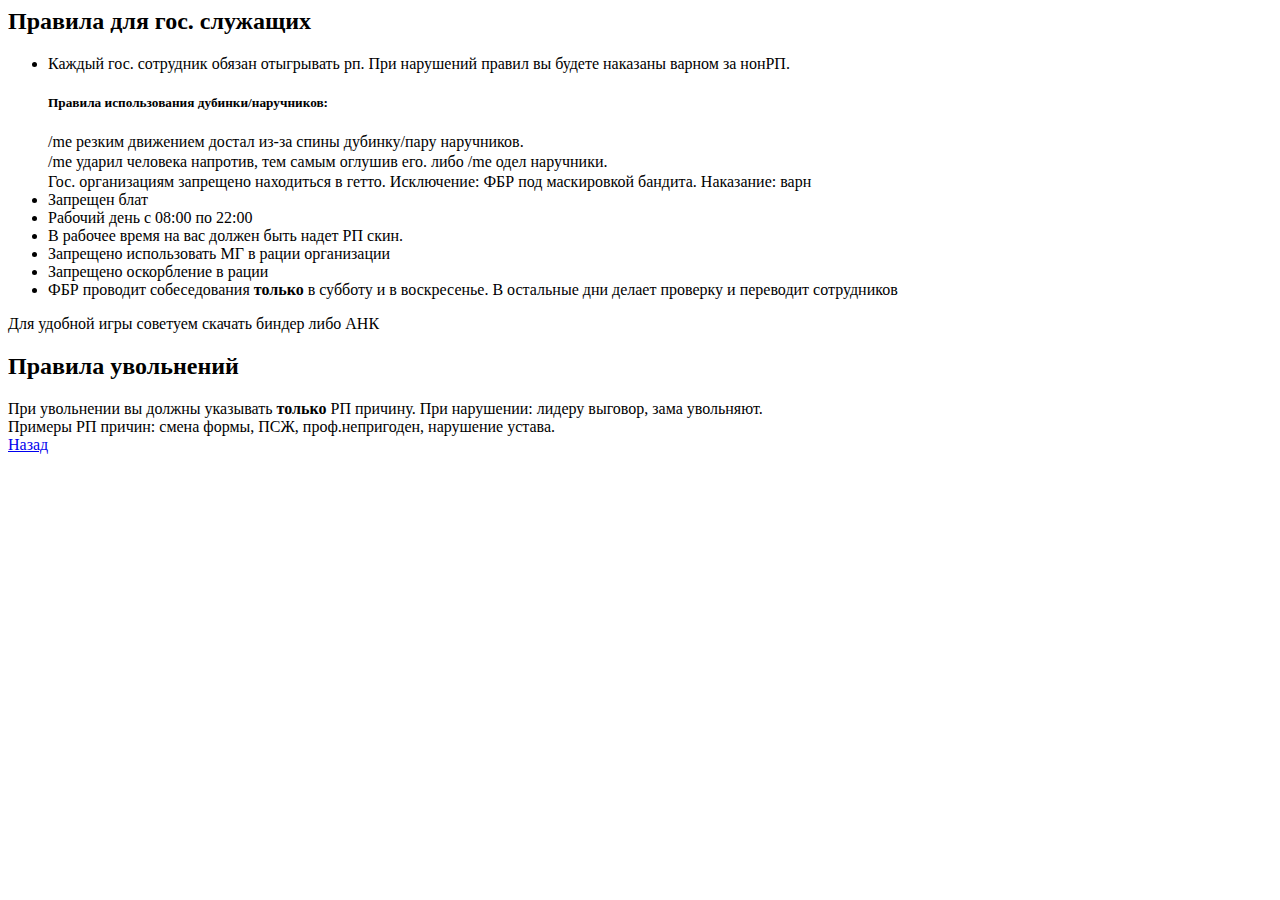
<file: gos_pr.html>
<html>
	<head>
		<meta charset="utf-8"/>
		<title>GOS</title>
		<link rel="stylesheet" href="style.css">
	</head>
	<body align="justify">
	<h2>Правила для гос. служащих</h2>
	<ul>
		<li>
			<p>Каждый гос. сотрудник обязан отыгрывать рп. При нарушений правил вы будете наказаны варном за нонРП. </p>
			<h5>Правила использования дубинки/наручников:</h5>
			<p>/me резким движением достал из-за спины дубинку/пару наручников.</p>
			<p>/me ударил человека напротив, тем самым оглушив его. либо /me одел наручники.</p>
		</li>
		</li>Гос. организациям запрещено находиться в гетто. Исключение: ФБР под маскировкой бандита. Наказание: варн</li>
		<li>Запрещен блат</li>
		<li>Рабочий день с 08:00 по 22:00</li>
		<li>В рабочее время на вас должен быть надет РП скин.</li>
		<li>Запрещено использовать МГ в рации организации</li>
		<li>Запрещено оскорбление в рации</li>
		<li>ФБР проводит собеседования <b>только</b> в субботу и в воскресенье. В остальные дни делает проверку и переводит сотрудников</li>
	</ul>
	<p>Для удобной игры советуем скачать биндер либо АНК</p>
	<h2>Правила увольнений</h2>
	При увольнении вы должны указывать <b>только</b> РП причину. При нарушении: лидеру выговор, зама увольняют.<br>Примеры РП причин: смена формы, ПСЖ, проф.непригоден, нарушение устава.
	<br><a href="index.html">Назад</a>
	</body>
</html>
</file>
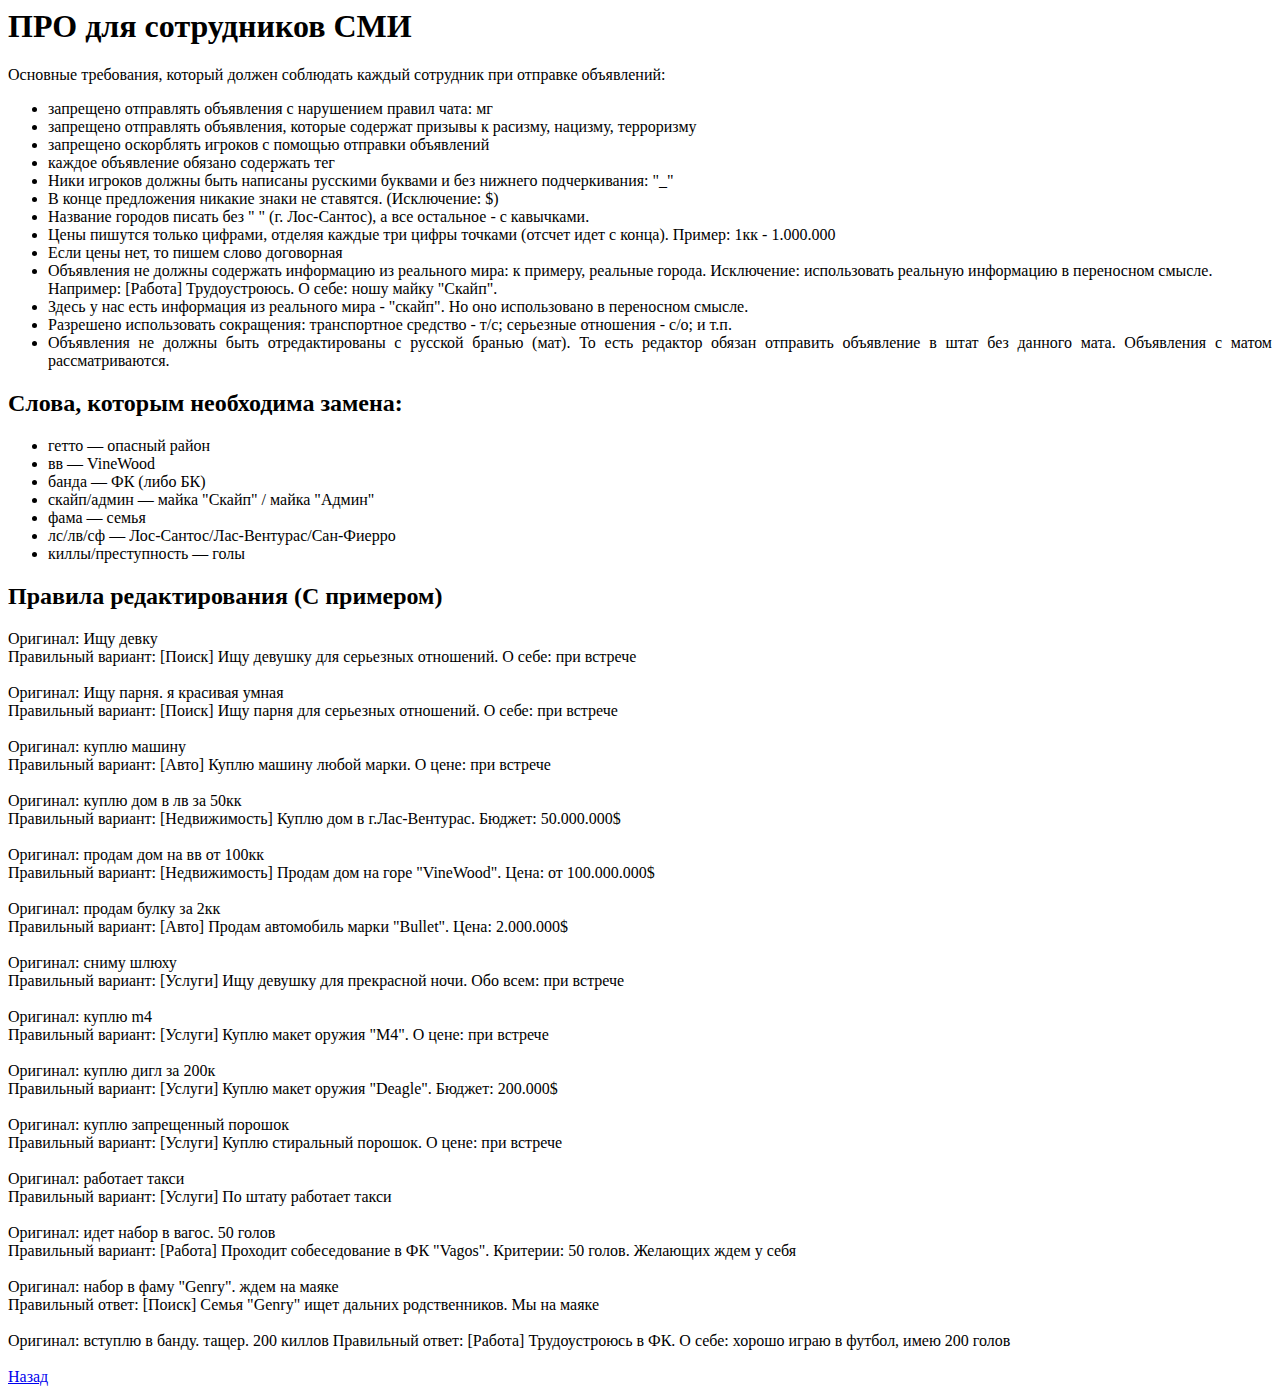
<file: pro.html>
<html>
	<head>
		<meta charset="utf-8"/>
		<title>GOS</title>
		<link rel="stylesheet" href="style.css">
	</head>
	<body align="justify">
	<h1>ПРО для сотрудников СМИ</h1>
	Основные требования, который должен соблюдать каждый сотрудник при отправке объявлений:
	<ul>
<li>запрещено отправлять объявления с нарушением правил чата: мг</li>
<li>запрещено отправлять объявления, которые содержат призывы к расизму, нацизму, терроризму</li>
<li>запрещено оскорблять игроков с помощью отправки объявлений</li>
<li>каждое объявление обязано содержать тег</li>
<li>Ники игроков должны быть написаны русскими буквами и без нижнего подчеркивания: "_"</li>
<li>В конце предложения никакие знаки не ставятся. (Исключение: $)</li>
<li>Название городов писать без " " (г. Лос-Сантос), а все остальное - с кавычками.</li>
<li>Цены пишутся только цифрами, отделяя каждые три цифры точками (отсчет идет с конца). Пример: 1кк - 1.000.000 </li>
<li>Если цены нет, то пишем слово договорная</li>
<li>Объявления не должны содержать информацию из реального мира: к примеру, реальные города. Исключение: использовать реальную информацию в переносном смысле.  
<br>Например: [Работа] Трудоустроюсь. О себе: ношу майку "Скайп". </li>
<li>Здесь у нас есть информация из реального мира - "скайп". Но оно использовано в переносном смысле.</li>
<li>Разрешено использовать сокращения: транспортное средство - т/с; серьезные отношения - с/о; и т.п.</li>
<li>Объявления не должны быть отредактированы с русской бранью (мат). То есть редактор обязан отправить объявление в штат без данного мата. Объявления с матом рассматриваются. </li>
</ul>

<h2>Слова, которым необходима замена:</h2>
<ul>
<li>гетто — опасный район</li>
<li>вв — VineWood</li>
<li>банда — ФК (либо БК)</li>
<li>скайп/админ — майка "Скайп" / майка "Админ"</li>
<li>фама — семья</li>
<li>лс/лв/сф — Лос-Сантос/Лас-Вентурас/Сан-Фиерро</li>
<li>киллы/преступность — голы</li>
</ul>

<h2>Правила редактирования (С примером)</h2>

Оригинал: Ищу девку <br>
Правильный вариант: [Поиск] Ищу девушку для серьезных отношений. О себе: при встрече  
<br><br>
Оригинал: Ищу парня. я красивая умная <br>
Правильный вариант: [Поиск] Ищу парня для серьезных отношений. О себе: при встрече  
<br><br>
Оригинал: куплю машину <br>
Правильный вариант: [Авто] Куплю машину любой марки. О цене: при встрече 
<br><br>
Оригинал: куплю дом в лв за 50кк <br>
Правильный вариант: [Недвижимость] Куплю дом в г.Лас-Вентурас. Бюджет: 50.000.000$ 
<br><br>
Оригинал: продам дом на вв от 100кк <br>
Правильный вариант: [Недвижимость] Продам дом на горе "VineWood". Цена: от 100.000.000$ 
<br><br>
Оригинал: продам булку за 2кк <br>
Правильный вариант: [Авто] Продам автомобиль марки "Bullet". Цена: 2.000.000$ 
<br><br>
Оригинал: сниму шлюху <br>
Правильный вариант: [Услуги] Ищу девушку для прекрасной ночи. Обо всем: при встрече 
<br><br>
Оригинал: куплю m4 <br>
Правильный вариант: [Услуги] Куплю макет оружия "M4". О цене: при встрече  
<br><br>
Оригинал: куплю дигл за 200к <br>
Правильный вариант: [Услуги] Куплю макет оружия "Deagle". Бюджет: 200.000$ <br><br>

Оригинал: куплю запрещенный порошок <br>
Правильный вариант: [Услуги] Куплю стиральный порошок. О цене: при встрече 
<br><br>
Оригинал: работает такси <br>
Правильный вариант: [Услуги] По штату работает такси 
<br><br>
Оригинал: идет набор в вагос. 50 голов <br>
Правильный вариант: [Работа] Проходит собеседование в ФК "Vagos". Критерии: 50 голов. Желающих ждем у себя 
  <br><br>
Оригинал: набор в фаму "Genry". ждем на маяке <br>
Правильный ответ: [Поиск] Семья "Genry" ищет дальних родственников. Мы на маяке  
<br><br>
Оригинал: вступлю в банду. тащер. 200 киллов 
Правильный ответ: [Работа] Трудоустроюсь в ФК. О себе: хорошо играю в футбол, имею 200 голов <br>
	<br><a href="index.html">Назад</a>
	</body>
</html>
</file>
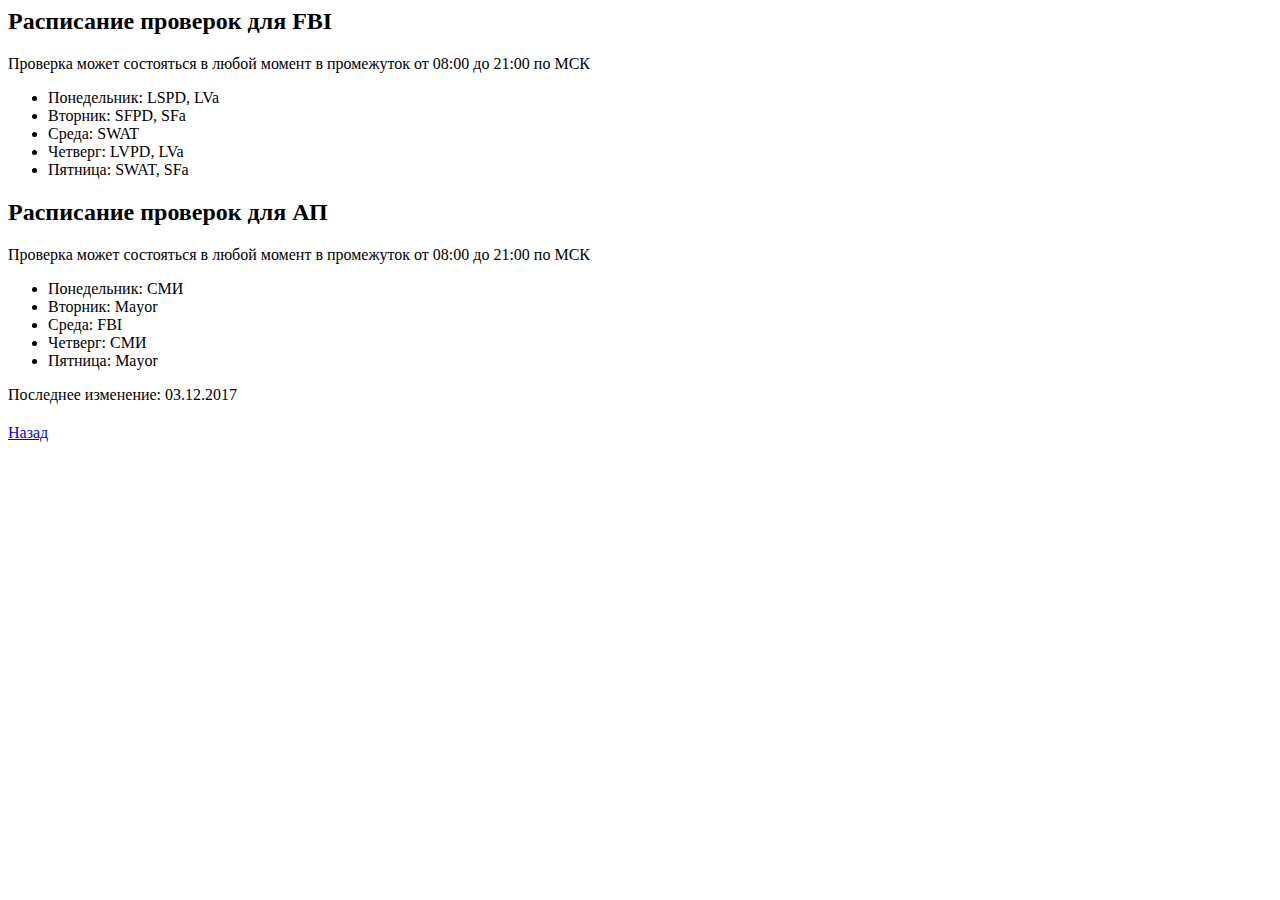
<file: proverka.html>
<html>
	<head>
		<meta charset="utf-8"/>
		<title>GOS</title>
		<link rel="stylesheet" href="style.css">
	</head>
	<body align="justify">
	<h2>Расписание проверок для FBI</h2>
	<p>Проверка может состояться в любой момент в промежуток от 08:00 до 21:00 по МСК</p>
	<ul>
		<li>Понедельник: LSPD, LVa</li>
		<li>Вторник: SFPD, SFa</li>
		<li>Среда: SWAT</li>
		<li>Четверг: LVPD, LVa </li>
		<li>Пятница: SWAT, SFa</li>
	</ul>	
	<h2>Расписание проверок для АП</h2>
	<p>Проверка может состояться в любой момент в промежуток от 08:00 до 21:00 по МСК</p>
	<ul>
		<li>Понедельник: СМИ</li>
		<li>Вторник: Mayor</li>
		<li>Среда: FBI</li>
		<li>Четверг: СМИ </li>
		<li>Пятница: Mayor</li>
	</ul>
	<p>Последнее изменение: 03.12.2017</p>
	<br><a href="index.html">Назад</a>
	</body>
</html>
</file>
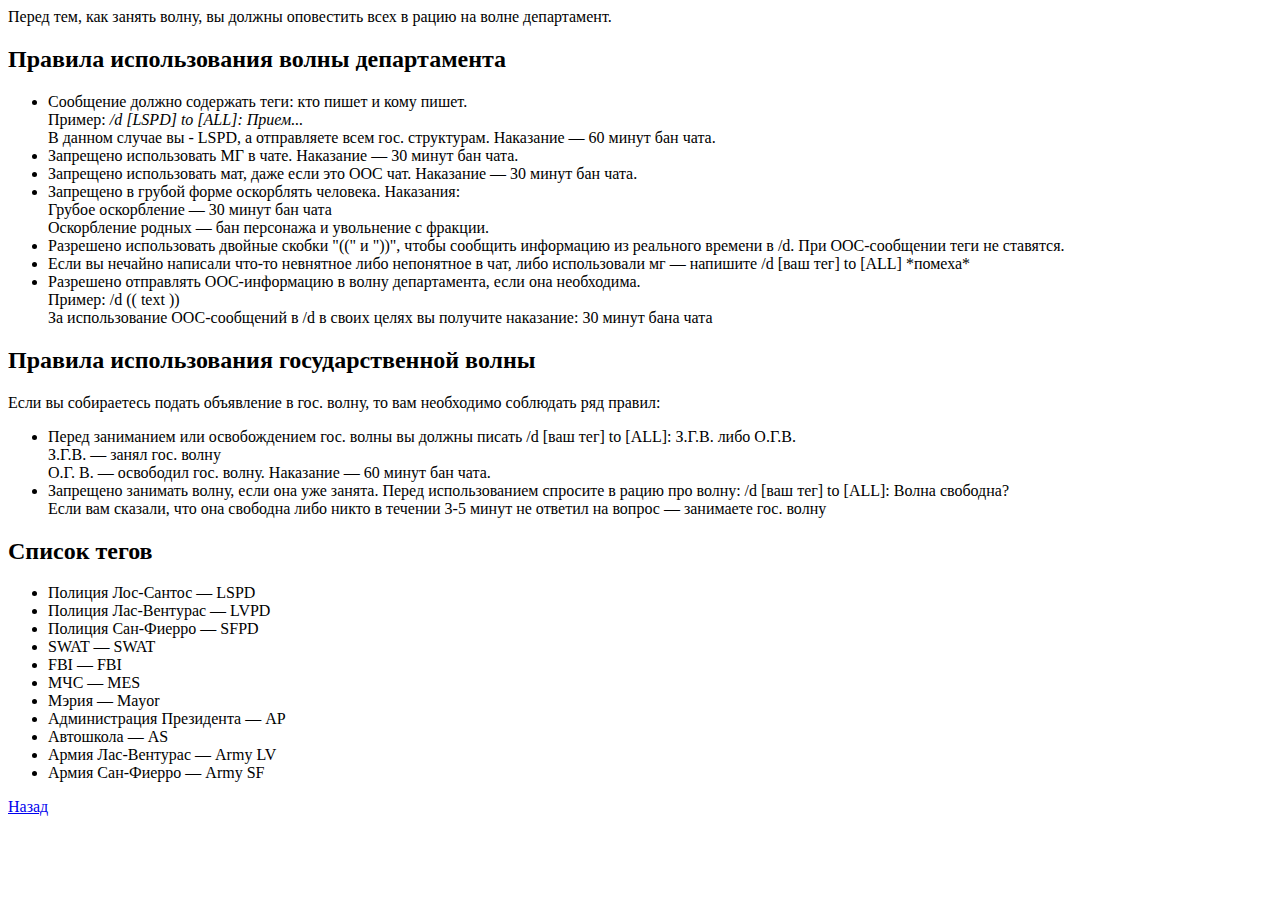
<file: use_dep.html>
<html>
	<head>
		<meta charset="utf-8"/>
		<title>GOS</title>
		<link rel="stylesheet" href="style.css">
	</head>
	<body align="justify">
		Перед тем, как занять волну, вы должны оповестить всех в рацию на волне департамент.
		<h2>Правила использования волны департамента</h2>
		<ul>
			<li>Сообщение должно содержать теги: кто пишет и кому пишет. <br>Пример: <i>/d [LSPD] to [ALL]: Прием...</i><br>В данном случае вы - LSPD, а отправляете всем гос. структурам. Наказание — 60 минут бан чата.</li>
			<li>Запрещено использовать МГ в чате. Наказание — 30 минут бан чата.</li>
			<li>Запрещено использовать мат, даже если это OOC чат. Наказание — 30 минут бан чата.</li>
			<li>Запрещено в грубой форме оскорблять человека. Наказания:<br>Грубое оскорбление — 30 минут бан чата<br>Оскорбление родных — бан персонажа и увольнение с фракции.</li>
			<li>Разрешено использовать двойные скобки "((" и "))", чтобы сообщить информацию из реального времени в /d. При OOC-сообщении теги не ставятся.</li>
			<li>Если вы нечайно написали что-то невнятное либо непонятное в чат, либо использовали мг — напишите /d [ваш тег] to [ALL] *помеха*</li>
			<li>Разрешено отправлять OOC-информацию в волну департамента, если она необходима.<br>Пример: /d (( text ))<br>За использование ООС-сообщений в /d в своих целях вы получите наказание: 30 минут бана чата</li>			
		</ul>
		<h2>Правила использования государственной волны</h2>
		Если вы собираетесь подать объявление в гос. волну, то вам необходимо соблюдать ряд правил: 
		<ul>
			<li>Перед заниманием или освобождением гос. волны вы должны писать /d [ваш тег] to [ALL]: З.Г.В. либо О.Г.В.<br>З.Г.В. — занял гос. волну<br>О.Г. В. — освободил гос. волну. Наказание — 60 минут бан чата. </li>
			<li>Запрещено занимать волну, если она уже занята. Перед использованием спросите в рацию про волну: /d [ваш тег] to [ALL]: Волна свободна?<br>Если вам сказали, что она свободна либо никто в течении 3-5 минут не ответил на вопрос — занимаете гос. волну</li>
		</ul>
		<h2>Список тегов</h2>
		<ul>
			<li>Полиция Лос-Сантос — LSPD</li>
			<li>Полиция Лас-Вентурас — LVPD</li>
			<li>Полиция Сан-Фиерро — SFPD</li>
			<li>SWAT — SWAT</li>
			<li>FBI — FBI</li>
			<li>МЧС — MES</li>
			<li>Мэрия — Mayor</li>
			<li>Администрация Президента — AP</li>
			<li>Автошкола — AS</li>
			<li>Армия Лас-Вентурас — Army LV</li>
			<li>Армия Сан-Фиерро — Army SF</li>
		</ul>
		<a href="index.html">Назад</a>
	</body>
</html>
</file>
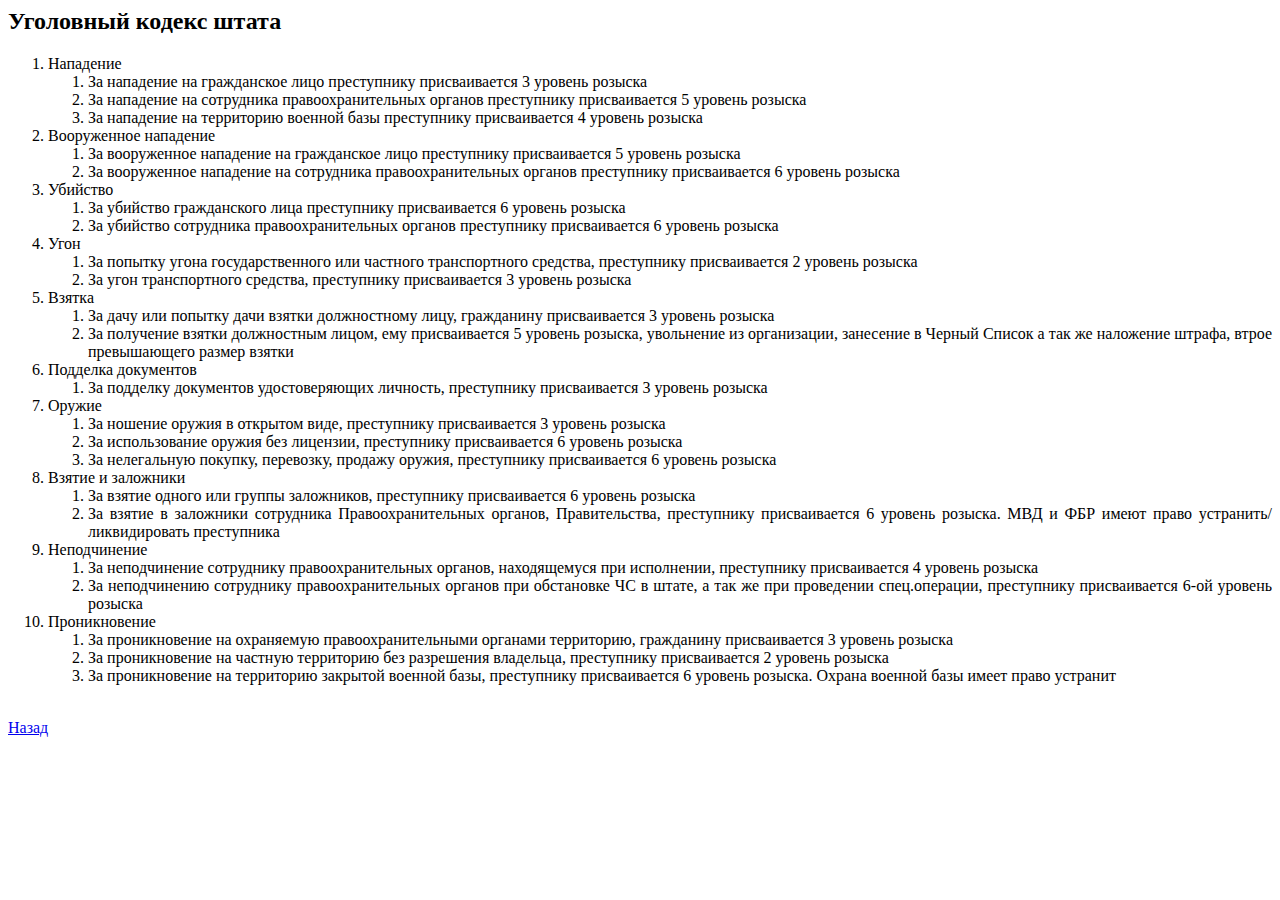
<file: yk.html>
<html>
	<head>
		<meta charset="utf-8"/>
		<title>GOS</title>
		<link rel="stylesheet" href="style.css">
	</head>
	<body align="justify">
	<h2>Уголовный кодекс штата</h2>
	<ol>
		<li>Нападение
		<ol>
			<li>За нападение на гражданское лицо преступнику присваивается 3 уровень розыска</li> <!-2.1.->
			<li>За нападение на сотрудника правоохранительных органов преступнику присваивается 5 уровень розыска</li>
			<li>За нападение на территорию военной базы преступнику присваивается 4 уровень розыска</li>
		</ol></li>
		
		<li>Вооруженное нападение
			<ol>
				<li>За вооруженное нападение на гражданское лицо преступнику присваивается 5 уровень розыска</li>
				<li>За вооруженное нападение на сотрудника правоохранительных органов преступнику присваивается 6 уровень розыска</li>
			</ol>
		</li>
		
		<li>Убийство
			<ol>
				<li>За убийство гражданского лица преступнику присваивается 6 уровень розыска</li>
				<li>За убийство сотрудника правоохранительных органов преступнику присваивается 6 уровень розыска</li>
			</ol>
		</li>
		
		<li>Угон
			<ol>
				<li>За попытку угона государственного или частного транспортного средства, преступнику присваивается 2 уровень розыска</li>
				<li>За угон транспортного средства, преступнику присваивается 3 уровень розыска</li>
			</ol>
		</li>
		
		<li>Взятка
			<ol>
				<li>За дачу или попытку дачи взятки должностному лицу, гражданину присваивается 3 уровень розыска</li>
				<li>За получение взятки должностным лицом, ему присваивается 5 уровень розыска, увольнение из организации, занесение в Черный Список а так же наложение штрафа, втрое превышающего размер взятки</li>
			</ol>
		</li>
		
		<li>Подделка документов
			<ol>
				<li>За подделку документов удостоверяющих личность, преступнику присваивается 3 уровень розыска</li>
			</ol>
		</li>
		
		<li>Оружие
			<ol>
				<li>За ношение оружия в открытом виде, преступнику присваивается 3 уровень розыска</li>
				<li>За использование оружия без лицензии, преступнику присваивается 6 уровень розыска</li>
				<li>За нелегальную покупку, перевозку, продажу оружия, преступнику присваивается 6 уровень розыска</li>
			</ol>
		</li>
		
		<li>Взятие и заложники
			<ol>
				<li>За взятие одного или группы заложников, преступнику присваивается 6 уровень розыска</li>
				<li>За взятие в заложники сотрудника Правоохранительных органов, Правительства, преступнику присваивается 6 уровень розыска. МВД и ФБР имеют право устранить/ликвидировать преступника</li>
			</ol>
		</li>
		
		<li>Неподчинение
			<ol>
				<li>За неподчинение сотруднику правоохранительных органов, находящемуся при исполнении, преступнику присваивается 4 уровень розыска</li>
				<li>За неподчинению сотруднику правоохранительных органов при обстановке ЧС в штате, а так же при проведении спец.операции, преступнику присваивается 6-ой уровень розыска</li>
			</ol>
		</li>
		
		<li>Проникновение
			<ol>
				<li>За проникновение на охраняемую правоохранительными органами территорию, гражданину присваивается 3 уровень розыска</li>
				<li>За проникновение на частную территорию без разрешения владельца, преступнику присваивается 2 уровень розыска</li>
				<li>За проникновение на территорию закрытой военной базы, преступнику присваивается 6 уровень розыска. Охрана военной базы имеет право устранит</li>
			</ol>
		</li>

	</ol>
	
	<br><a href="index.html">Назад</a>
	</body>
</html>
</file>
<file: style.css>
p{
	padding:0;
	margin:0px;
	margin-bottom:2px;
}
a:visited{
	color:blue;
}
</file>
